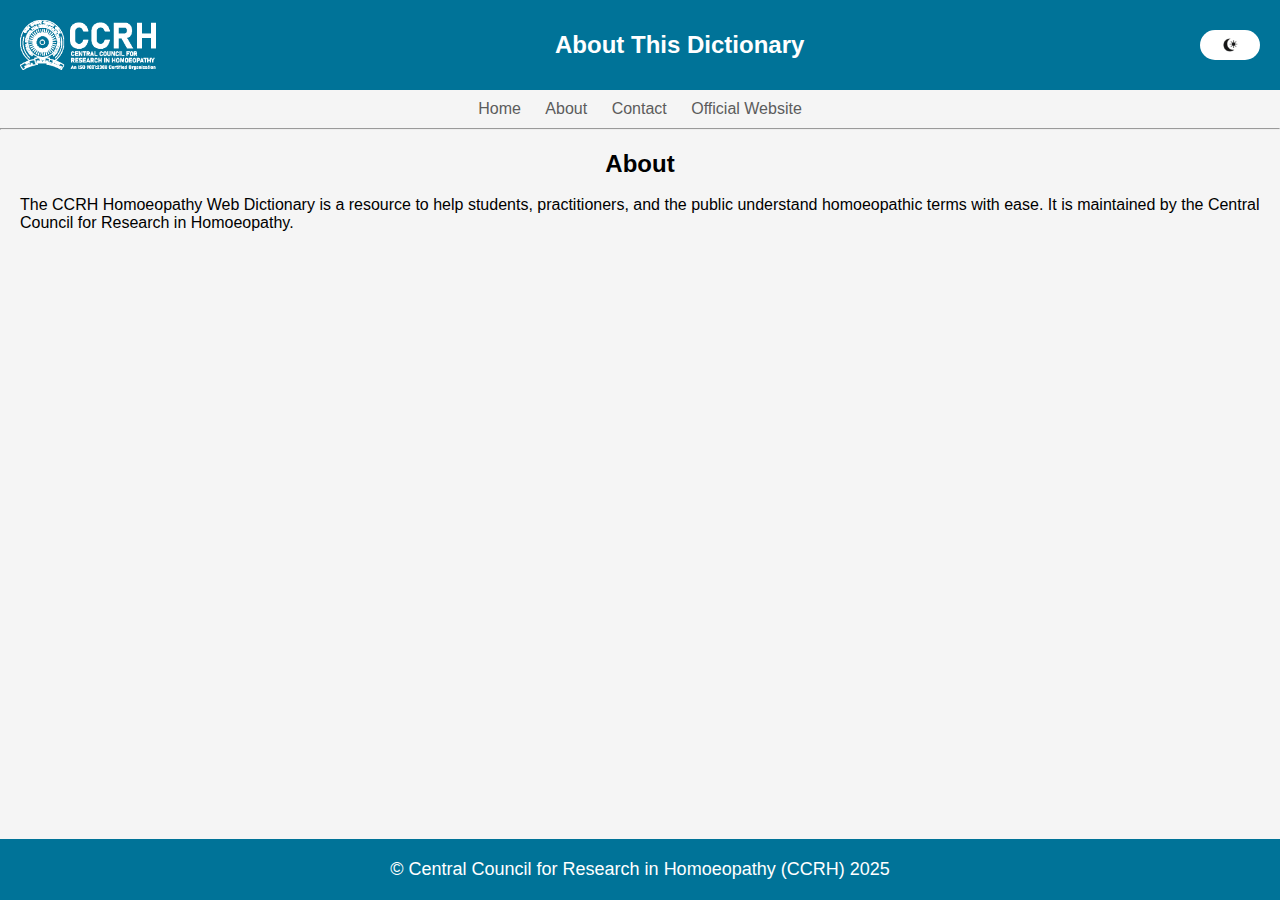
<file: about.html>
<!DOCTYPE html>
<html lang="en">
<head>
    <meta charset="UTF-8">
    <meta name="viewport" content="width=device-width, initial-scale=1.0">
    <title>About - Homoeopathy Dictionary</title>
    <link rel="stylesheet" href="styles.css">
</head>
<body>
    <header>
        <img src="images/logo.png" alt="Logo">
        <h1>About This Dictionary</h1>
        <div class="controls">
            <button id="dark-mode-toggle" aria-label="Toggle dark mode">
                <img src="images/night.ico" alt="Toggle dark mode" class="dark-mode-icon">
            </button>
        </div>
    </header>

    <nav>
        <a href="index.html">Home</a>
        <a href="about.html" class="active">About</a>
        <a href="contact.html">Contact</a>
        <a href="https://ccrhindia.ayush.gov.in/" target="_blank">Official Website</a>
    </nav>
    <hr>
    <main>
        <h2>About</h2><br>  
        <p>
            The CCRH Homoeopathy Web Dictionary is a resource to help students, practitioners, and the public 
            understand homoeopathic terms with ease. It is maintained by the Central Council for Research 
            in Homoeopathy.
        </p>
    </main>

    <footer>
        <p>&copy; Central Council for Research in Homoeopathy (CCRH) 2025</p>
    </footer>
    
    <script src="script.js"></script>
</body>
</html>
</file>
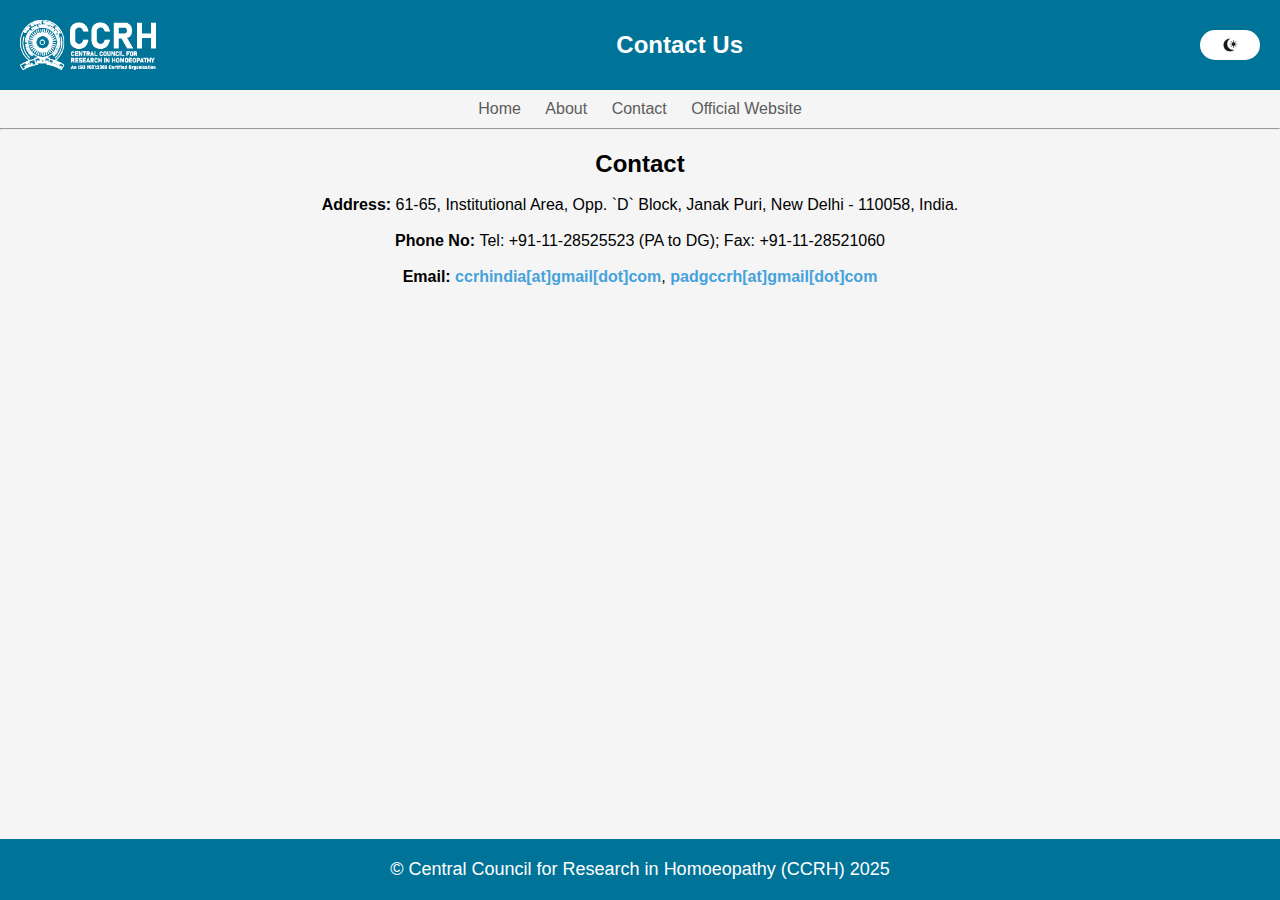
<file: contact.html>
<!DOCTYPE html>
<html lang="en">
<head>
    <meta charset="UTF-8">
    <meta name="viewport" content="width=device-width, initial-scale=1.0">
    <title>Contact - Homoeopathy Dictionary</title>
    <link rel="stylesheet" href="styles.css">
</head>
<body>
    <header>
        <img src="images/logo.png" alt="Logo">
        <h1>Contact Us</h1>
        <div class="controls">
            <button id="dark-mode-toggle" aria-label="Toggle dark mode">
                <img src="images/night.ico" alt="Toggle dark mode" class="dark-mode-icon">
            </button>
        </div>
    </header>

    <nav class="contacts">
        <a href="index.html">Home</a>
        <a href="about.html">About</a>
        <a href="contact.html" class="active">Contact</a>
        <a href="https://ccrhindia.ayush.gov.in/" target="_blank">Official Website</a>
    </nav>
    <hr>
    <main id="contact">
        <h2>Contact</h2><br>
        <p><strong>Address: </strong>61-65, Institutional Area, Opp. `D` Block, Janak Puri, New Delhi - 110058, India.</p><br>
        <p><strong>Phone No: </strong>Tel: +91-11-28525523 (PA to DG); Fax: +91-11-28521060</p><br>
        <p><strong>Email: </strong><a href="mailto:ccrhindia@gmail.com" target="_blank"><strong>ccrhindia[at]gmail[dot]com</strong></a>, <a href="mailto:padgccrh@gmail.com" target="_blank"><strong>padgccrh[at]gmail[dot]com</strong></a></p>
    </main>

    <footer>
        <p>&copy; Central Council for Research in Homoeopathy (CCRH) 2025</p>
    </footer>
    
    <script src="script.js"></script>
</body>
</html>
</file>
<file: styles.css>
:root {
    --primary-color: #007398;
    --background-color: #f5f5f5;
    --padding: 20px;
    --text-color: #fff;
    --border-radius: 5px;
}

* {
    margin: 0;
    padding: 0;
    box-sizing: border-box;
    text-decoration: none;
}

html, body {
    height: 100%;
}

body {
    font-family: Arial, sans-serif;
    background-color: var(--background-color);
    width: 100vw;
    overflow-x: hidden;
    display: flex;
    flex-direction: column;
    min-height: 100vh;
    transition: background-color 0.3s, color 0.3s;
}

nav {
    text-align: center;
    margin: 10px 0;
}

nav a {
    text-decoration: none;
    margin: 0 10px;
    color: #5c5c5c;
    font-weight: 500;
}

header {
    display: flex;
    align-items: center;
    justify-content: space-between;
    flex-wrap: wrap;
    background-color: var(--primary-color);
    color: var(--text-color);
    padding: var(--padding);
    gap: 10px;
}

header img {
    height: 50px;
    flex-shrink: 0;
}

header h1 {
    font-size: 24px;
    margin: 0;
    flex: 1;
    text-align: center;
    white-space: nowrap;
}

.controls {
    flex-shrink: 0;
    display: flex;
}

main {
    flex: 1;
    display: flex;
    flex-direction: column;
    justify-content: flex-start;
    padding: var(--padding);
    align-items: center;
}

main form {
    display: flex;
    flex-wrap: wrap;
    justify-content: center;
    max-width: 800px;
    margin: 0 auto;
    gap: 10px;
}

form input[type="text"],
form button[type="submit"],
form button[type="reset"] {
    font-size: 16px;
    font-weight: 500;
    border-radius: var(--border-radius);
    padding: 10px;
    border: none;
    width: 30%;
    box-shadow: 0px 0px 1px;
}

form input[type="text"] {
    flex-grow: 1;
    min-width: 200px;
    max-width: 400px;
    width: 100%;
}

form button[type="submit"] {
    background-color: var(--primary-color);
    color: var(--text-color);
    cursor: pointer;
    flex-shrink: 0;
}

form button[type="reset"] {
    background-color: #5c5c5c;
    color: var(--text-color);
    flex-shrink: 0;
}

.result {
    background-color: #fff;
    box-shadow: 0px 0px 10px rgba(0, 0, 0, 0.2);
    width: 100%;
    max-width: 800px;
    margin: 35px auto 2%;
    padding: 0 15px;
    padding-top: 10px;
    padding-bottom: 10px;
    border-radius: var(--border-radius);
}

#letter-buttons button {
    margin: 2px;
    padding: 5px 10px;
    box-shadow: 2px 2px 2px;
    border: #1f1f1f;
    border-radius: 20%;
}

main p a {
    text-decoration: none;
    color: #45a2db;
}

.browse-section {
    margin-top: auto;
}

.browse {
    margin-top: 20px;
    text-align: center;
}

.browse-results {
    background-color: #fff;
    box-shadow: 0px 0px 10px rgba(0, 0, 0, 0.2);
    width: 100%;
    max-width: 700px;
    margin: 35px auto;
    padding: 15px 15px 0 40px;
    border-radius: var(--border-radius);
    overflow-y: auto;
    max-height: 300px;
    transition: max-height 0.3s ease;
    text-decoration: none;
}

footer {
    background-color: var(--primary-color);
    color: var(--text-color);
    padding: var(--padding);
    font-size: 18px;
    display: flex;
    align-items: center;
    justify-content: space-between;
    flex-wrap: nowrap;
    flex-shrink: 0;
    gap: 10px;
}

.social-icons {
    display: flex;
    gap: 15px;
    flex-shrink: 0;
}

footer p {
    margin: 0;
    text-align: center;
    flex: 1;
}

footer a {
    text-decoration: none;
    color: #fff;
}

/* Dark Mode Styles */
body.dark-mode {
    --background-color: #1f1f1f;
    --primary-color: #007398;
    --text-color: #ffffff;
    color: var(--text-color);
}

.dark-mode-icon {
    width: 24px;
    height: 24px;
    pointer-events: none;
}

#dark-mode-toggle {
    width: 60px;
    height: 30px;
    display: flex;
    align-items: center;
    justify-content: center;
    background-color: #ffffff;
    border-radius: 30px;
    border: none;
    cursor: pointer;
    transition: background-color 0.3s ease;
}

#dark-mode-toggle img {
    width: 20px;
    height: 20px;
    pointer-events: none;
}

body.dark-mode #dark-mode-toggle {
    background-color: #252525;
}

body.dark-mode a {
    color: #90caf9 !important;
}

body.dark-mode header {
    background-color: var(--primary-color);
    color: var(--text-color);
}

body.dark-mode nav a {
    color: #dcdcdc;
}

body.dark-mode .result,
body.dark-mode .browse-results {
    background-color: #2c2c2c;
    color: #f5f5f5;
}

body.dark-mode form button[type="submit"] {
    background-color: var(--primary-color);
    color: var(--text-color);
}

body.dark-mode form button[type="reset"] {
    background-color: #555;
    color: var(--text-color);
}

body.dark-mode footer {
    background-color: var(--primary-color);
    color: var(--text-color);
}

/* Responsive */
@media screen and (max-width: 768px) {
    header h1 {
        font-size: 20px;
    }
    main form {
        display: flex;
        flex-wrap: wrap;
        max-width: 250px;
    }
    .result{
        max-width: 80%;
    }
    .browse-section{
        max-width: 80%;
    }
    footer {
        flex-direction: column;
        align-items: center;
        text-align: center;
        gap: 8px;
    }
    .social-icons a,
    .social-icons a i {
        color: #fff !important;
    }

    footer p {
        order: 0;
        width: 100%;
    }
}

@media screen and (max-width: 480px) {
    header {
        flex-direction: column;
        align-items: center;
        text-align: center;
    }
    header img {
        height: 40px;
    }
    header h1 {
        font-size: 18px;
        white-space: normal;
    }

    form {
        flex-direction: column;
        align-items: center;
        gap: 8px;
        width: 100%;
    }

    form input[type="text"] {
        width: 90%;
    }

    form button[type="submit"] {
        width: 65%;
    }

    form button[type="reset"] {
        width: 45%;
    }

    .result {
        padding: 0 10px;
    }
    .result{
        max-width: 90%;
    }
    .social-icons a,
    .social-icons a i {
        color: #fff !important;
    }

    footer {
        font-size: 14px;
    }
}
</file>
